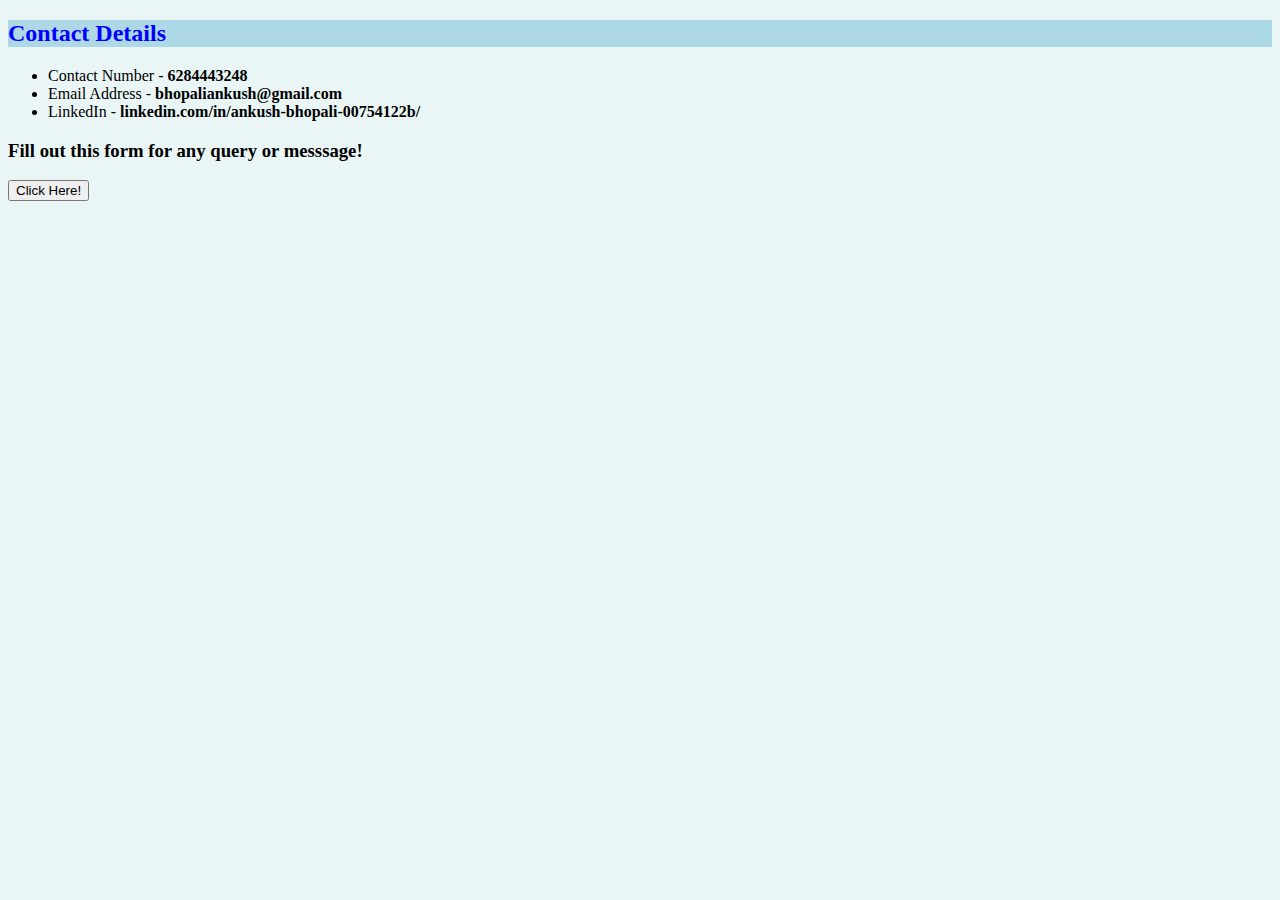
<file: contact.html>
<!DOCTYPE html>
<html lang="en" dir="ltr">
  <head>
    <meta charset="utf-8">
    <title>My Contact details</title>
      <link rel="stylesheet" href="CSS/styles.css">
  </head>
  <body>
    <h2 class="subheadings">Contact Details</h2>
    <ul>
      <li>Contact Number - <strong>6284443248</strong></li>
      <li>Email Address - <strong>bhopaliankush@gmail.com</strong></li>
      <li>LinkedIn - <strong>linkedin.com/in/ankush-bhopali-00754122b/</strong></li>
    </ul>
    <h3>Fill out this form for any query or messsage!</h3>
    <a href="form.html"><button>Click Here!</button></a>
  </body>
</html>
</file>
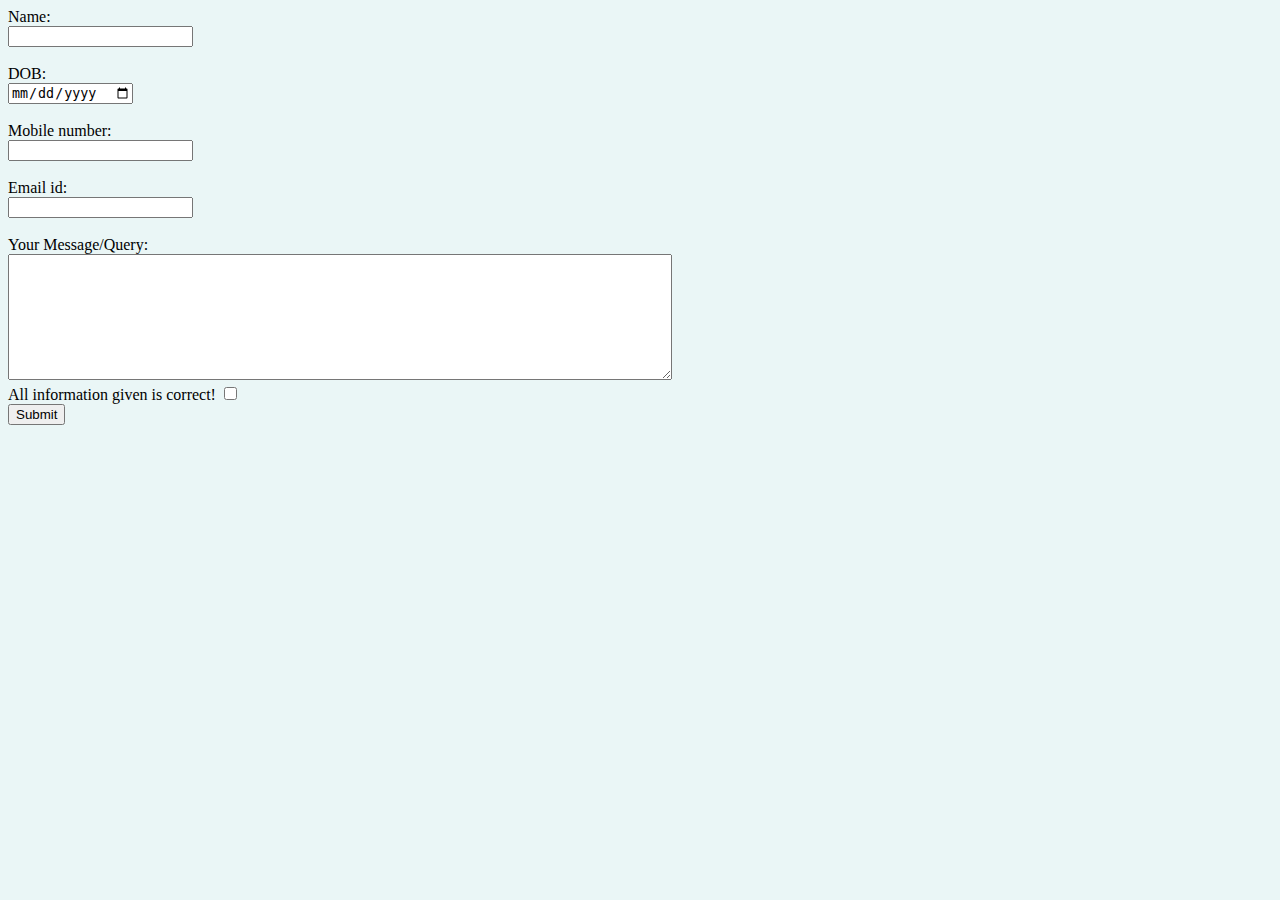
<file: form.html>
<!DOCTYPE html>
<html lang="en" dir="ltr">
  <head>
    <meta charset="utf-8">
    <title></title>
      <link rel="stylesheet" href="CSS/styles.css">
  </head>
  <body>
    <form action="mailto:bhopaliankush@gmail.com" method="post" enctype="text/plain">
      <label>Name:</label><br>
      <input type="text" name="User's Name"><br><br>
      <label>DOB:</label><br>
      <input type="date" name="User's DOB"><br><br>
      <label>Mobile number:</label><br>
      <input type="number" name="User's Mobile number"><br><br>
      <label>Email id:</label><br>
      <input type="email" name="User's Email"><br><br>
      <label>Your Message/Query:</label><br>
      <textarea name="User's Message/Query" rows="8" cols="80"></textarea><br>
      <label>All information given is correct!</label>
      <input type="checkbox"><br>
      <input type="submit">
    </form>
  </body>
</html>
</file>
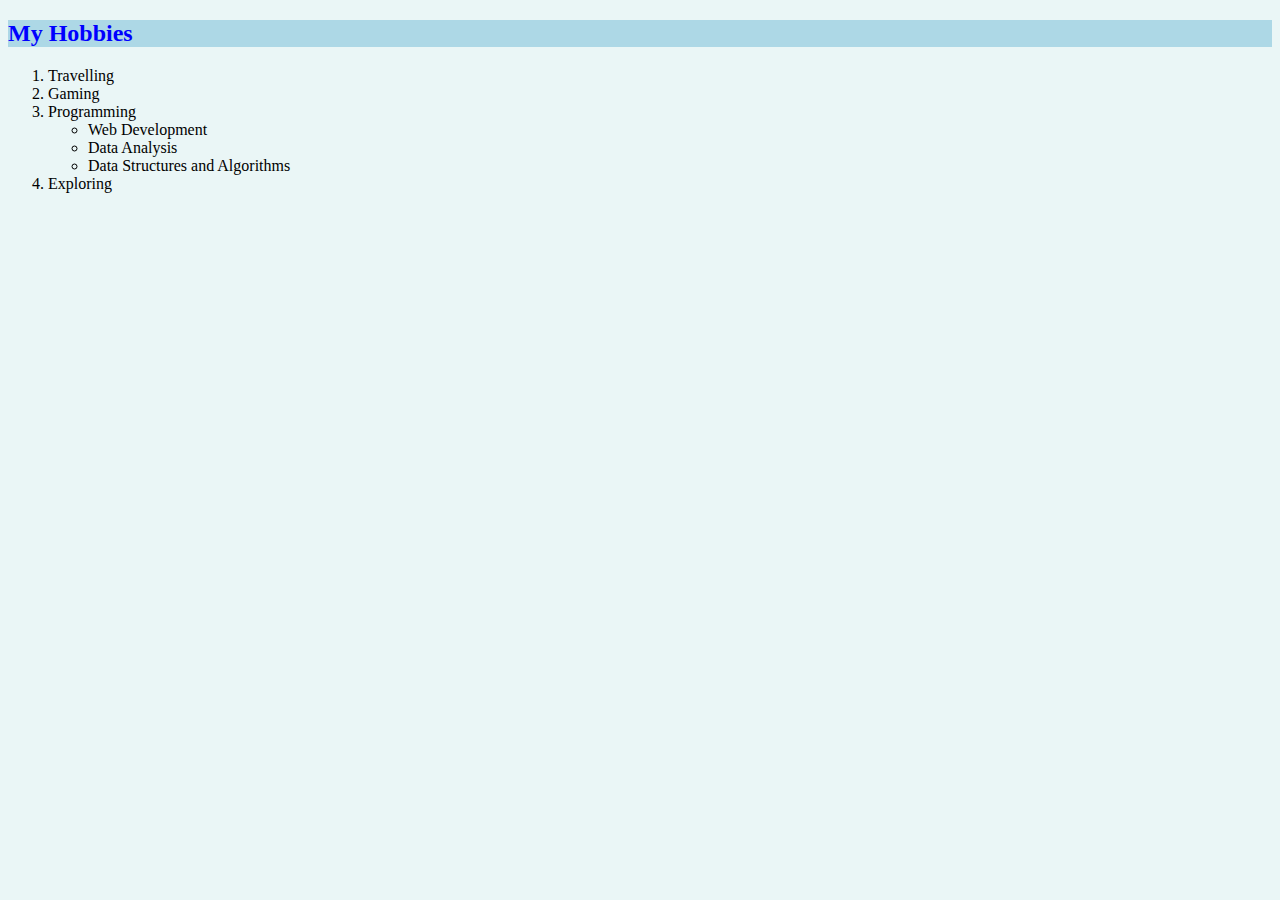
<file: hobbies.html>
<!DOCTYPE html>
<html lang="en" dir="ltr">
  <head>
    <meta charset="utf-8">
    <title>My Hobbies</title>
      <link rel="stylesheet" href="CSS/styles.css">
  </head>
  <body>
    <h2 class="subheadings">My Hobbies</h2>
    <ol type="1">
      <li>Travelling</li>
      <li>Gaming</li>
      <li>Programming</li>
      <ul>
        <li>Web Development</li>
        <li>Data Analysis</li>
        <li>Data Structures and Algorithms</li>
      </ul>
      <li>Exploring</li>
    </ol>
  </body>
</html>
</file>
<file: CSS/styles.css>
body          /*tag selector*/
{
    background-color: #eaf6f6;
}
hr
{ width: 5%; border-width: 5px;  border-style: none;  border-color: lightblue;  border-top-style: dotted;
    background-color: #eaf6f6;
}
h1
{
    color: #66bfbf;
}
h2
{
    color: #66bfbf;
}
.subheadings        /*class selector*/
{
  color:blue;
  background-color: lightblue;
}
#profile            /*id selector*/
{
  border-radius: 100%;
}
a:hover            /*pseudo class*/
{
  background-color: lightblue;
}
</file>
